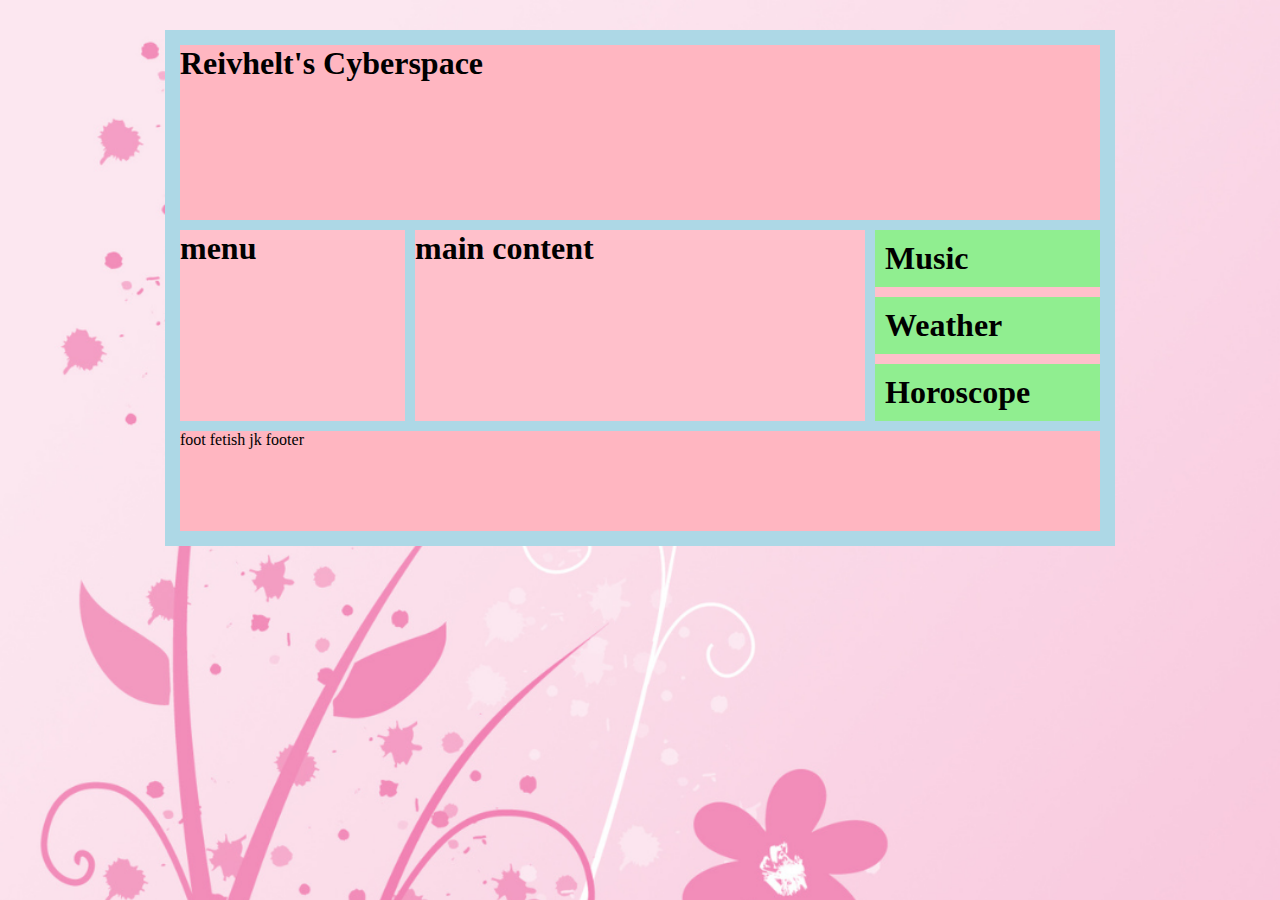
<file: index.html>
<!DOCTYPE html>
<html lang="en">
  <head>
    <meta charset="UTF-8">
    <meta name="description" content="Reivhelt's Personal Website">
    <meta name="keywords" content="Reivhelt, Blog, Blogsite, Personal, Art">
    <meta name="author" content="Allana M. Angeo">
    <meta name="viewport" content="width=device-width, initial-scale=1">
    <link rel="stylesheet" href="style.css">
    <title>Reivhelt Town</title>
  </head>
  <body>
    <div class="container">
      <header>
        <h1>Reivhelt's Cyberspace</h1>
      </header>
      <div class="contentleft">
        <h1>menu</h1>
      </div>
      <div class="contentmiddle">
        <h1>main content</h1>
      </div>
      <div class="contentright">
        <div class="musicplayer">
          <h1>Music</h1>
        </div>
        <div class="weather">
          <h1>Weather</h1>
        </div>
        <div class="horoscope">
          <h1>Horoscope</h1>
        </div>
      </div>
      <footer>
        <p>foot fetish jk footer</p>
      </footer>
    </div>
  </body>
</html>
</file>
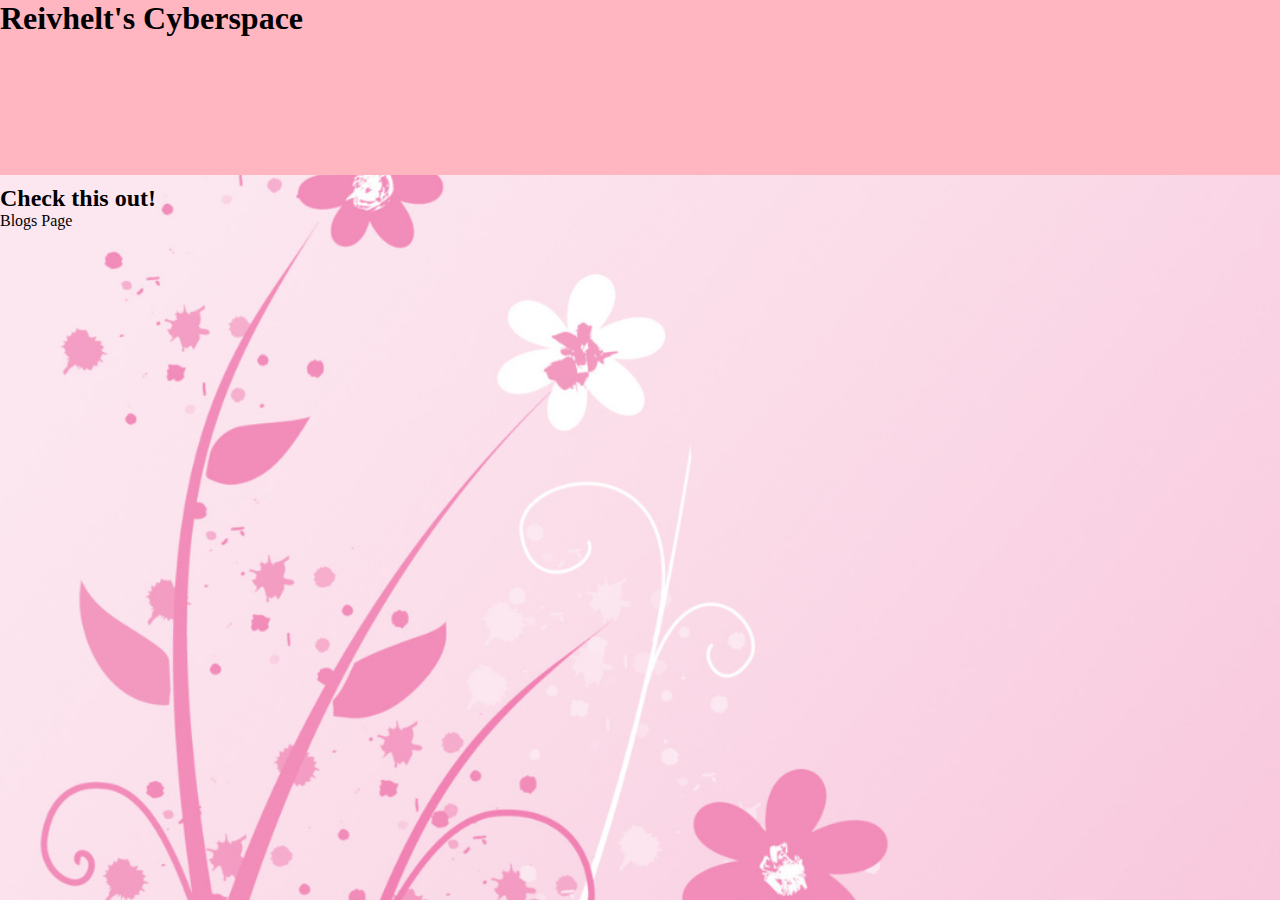
<file: blogs.html>
<!DOCTYPE html>
<html lang="en">
  <head>
    <meta charset="UTF-8">
    <meta name="description" content="Reivhelt's Personal Website">
    <meta name="keywords" content="Reivhelt, Blog, Blogsite, Personal, Art">
    <meta name="author" content="Allana M. Angeo">
    <meta name="viewport" content="width=device-width, initial-scale=1">
    <link rel="stylesheet" href="style.css">
    <title>Reivhelt Town</title>
  </head>
  <body>
    <header>
      <h1>Reivhelt's Cyberspace</h1>
    </header>
    <nav>
      <h2>Check this out!</h2>
    </nav>
    <aside>
      <section id="mp3">
      </section>
    </aside>
    <section>
      <p>Blogs Page</p>
    </section>
  </body>
</html>
</file>
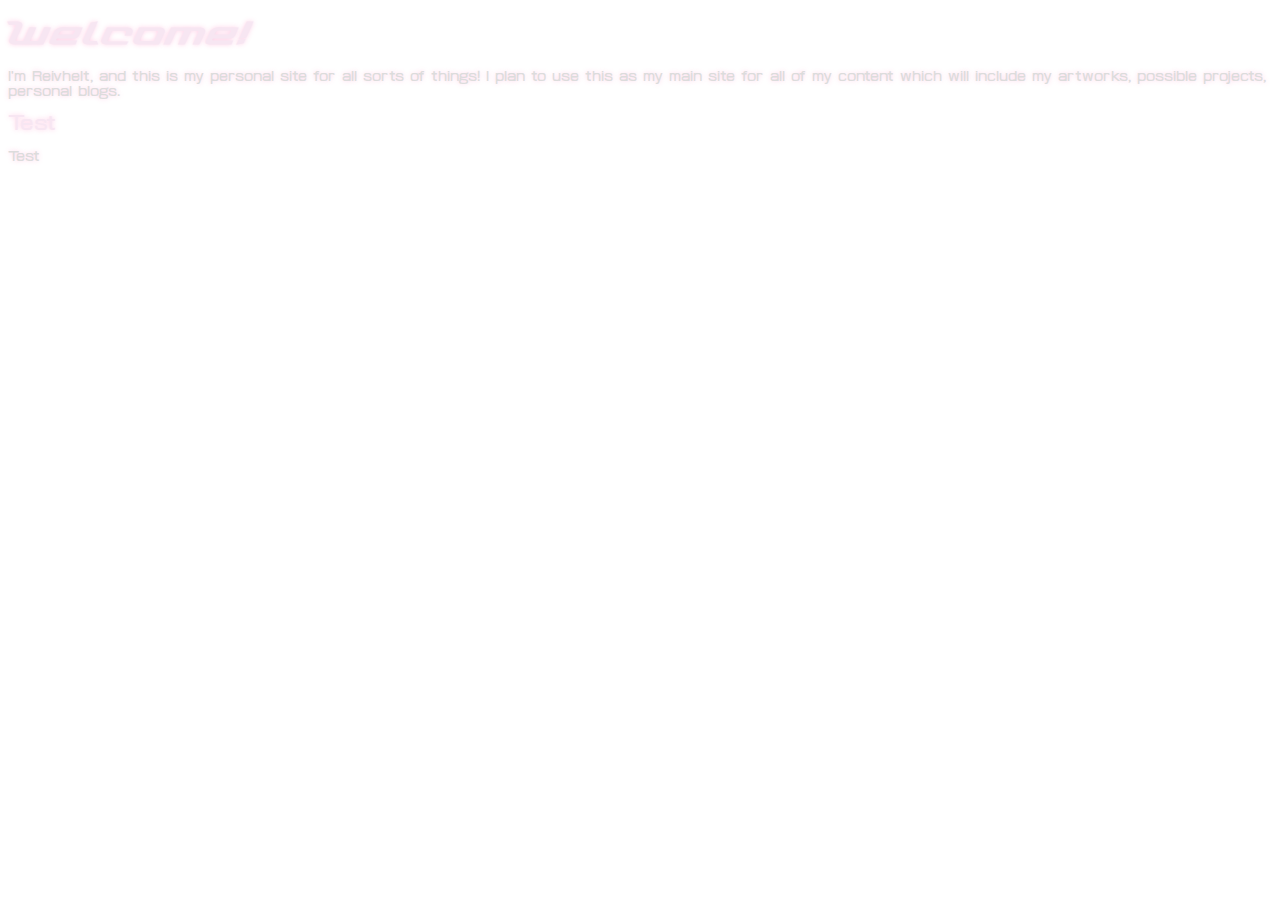
<file: home_iframe.html>
<!DOCTYPE html>

<html>
<head>
		<meta http-equiv="CONTENT-TYPE" content="text/html; charset=UTF-8">
		<link rel="stylesheet" href="blogstyle.css">
		<title>Home Iframe</title>
</head>
<body>
		<h1>Welcome!</h1>
		<p>I'm Reivhelt, and this is my personal site for all sorts of things! I plan to use this as my main site for all of my content which will include my artworks, possible projects, personal blogs. </p>
		<h2>Test</h2>
		<p>Test</p>
</body>
</html>
</file>
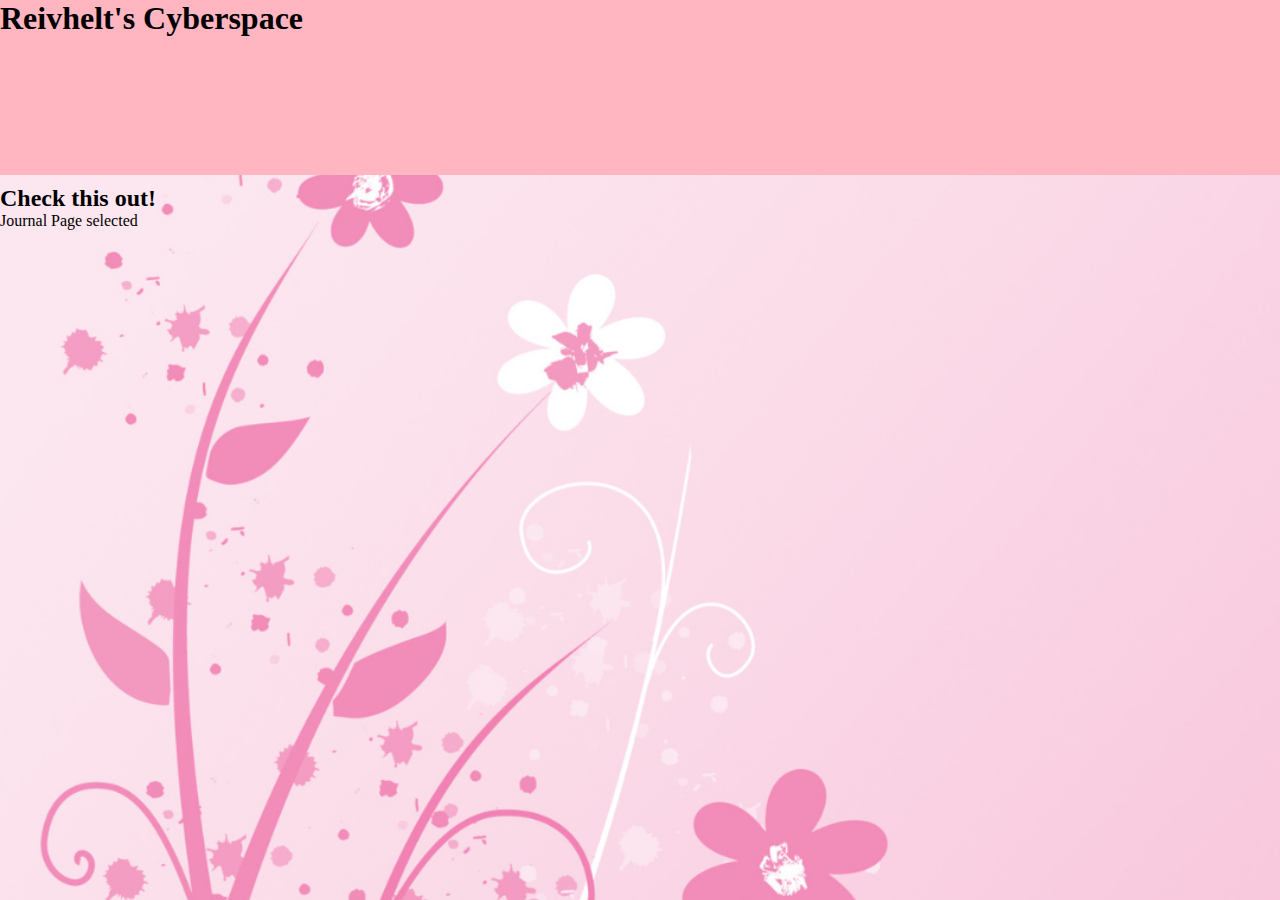
<file: journal.html>
<!DOCTYPE html>
<html lang="en">
  <head>
    <meta charset="UTF-8">
    <meta name="description" content="Reivhelt's Personal Website">
    <meta name="keywords" content="Reivhelt, Blog, Blogsite, Personal, Art">
    <meta name="author" content="Allana M. Angeo">
    <meta name="viewport" content="width=device-width, initial-scale=1">
    <link rel="stylesheet" href="style.css">
    <title>Reivhelt Town</title>
  </head>
  <body>
    <header>
      <h1>Reivhelt's Cyberspace</h1>
    </header>
    <nav>
      <h2>Check this out!</h2>
    </nav>
    <aside>
      <section id="mp3">
      </section>
    </aside>
    <section>
      <p>Journal Page selected</p>
    </section>
  </body>
</html>
</file>
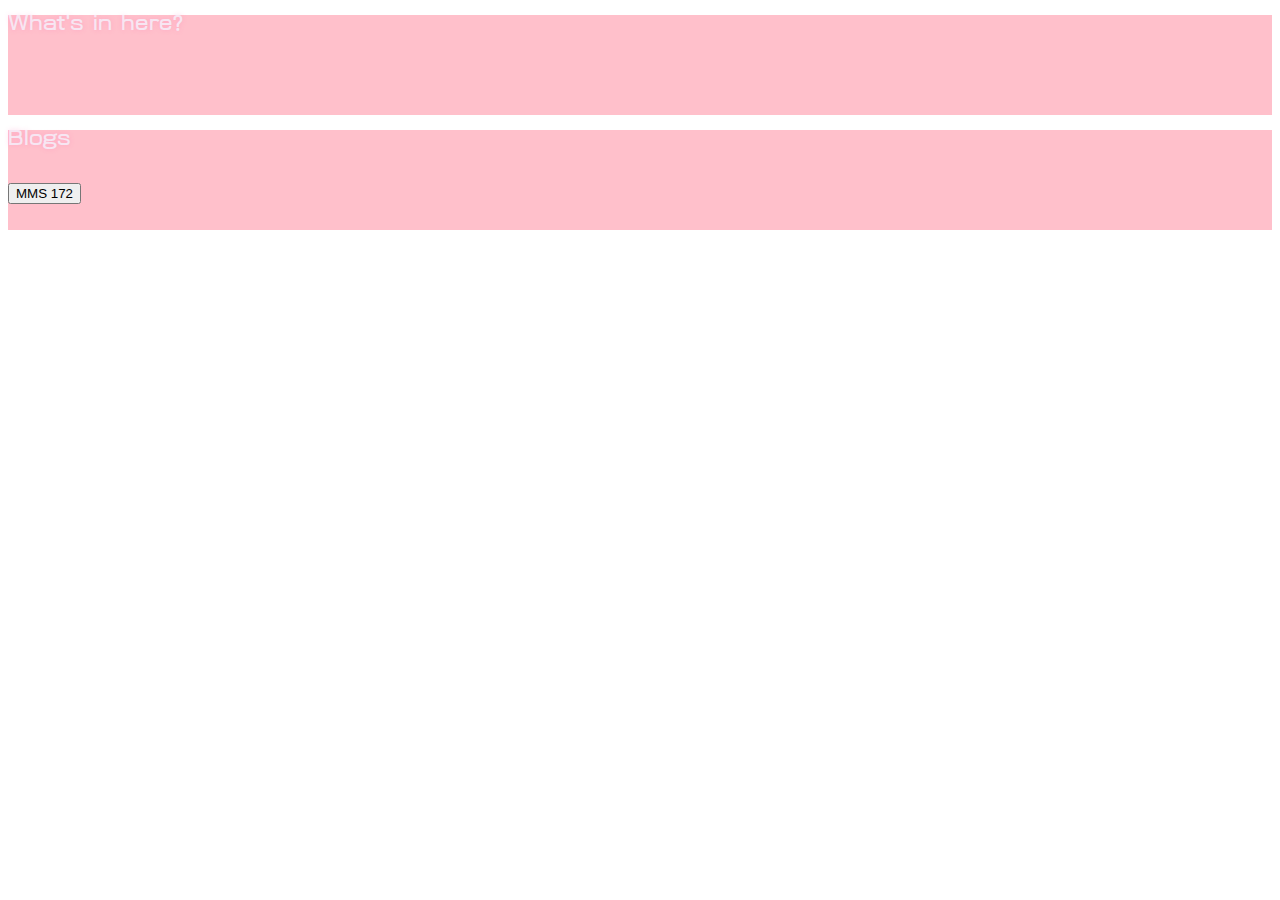
<file: navibox.html>
<!DOCTYPE html>

<html>
<head>
		<meta http-equiv="CONTENT-TYPE" content="text/html; charset=UTF-8">
		<link rel="stylesheet" href="blogstyle.css">
		<title>Navigation Box</title>
		<script src="JSfunctions.js"></script>
</head>
<body>
		<div class="naviboxlimit">
				<section id="index">
						<h2>What's in here?</h2>
				</section>
				<section id="blog">
						<h2>Blogs</h2><br>
						<button onclick="EntryContentChange('MMS172_Navigation.html')">MMS 172</button>
				</section>
		</div>
</body>
</html>
</file>
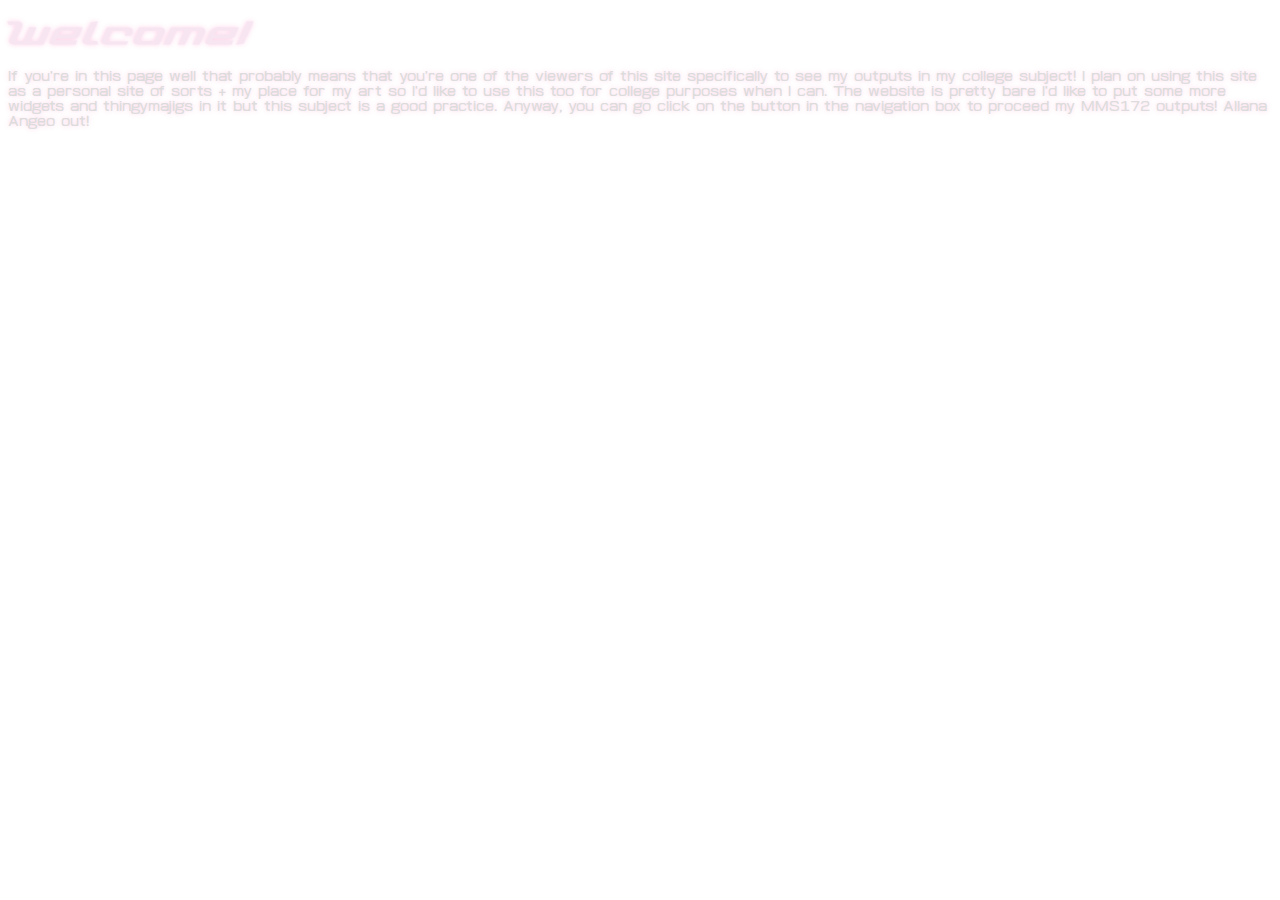
<file: Blogs/BlogLanding.html>
<!DOCTYPE html>

<html>
<head>
		<meta http-equiv="CONTENT-TYPE" content="text/html; charset=UTF-8">
		<link rel="stylesheet" href="../blogstyle.css">
		<title>Blog Landing Page</title>
</head>
<body>
		<h1>Welcome!</h1>
		<p>If you're in this page well that probably means that you're one of the viewers of this site specifically to see my outputs in my college subject! I plan on using this site as a personal site of sorts + my place for my art so I'd like to use this too for college purposes when I can. The website is pretty bare I'd like to put some more widgets and thingymajigs in it but this subject is a good practice. Anyway, you can go click on the button in the navigation box to proceed my MMS172 outputs! Allana Angeo out!</p>
</body>
</html>
</file>
<file: style.css>
* {margin: 0;}

body {
  background-image: url('assets/BGphoto.png');
  background-size: 100%;
}

.container {
  background-color: lightblue;
  display: grid;
  grid-template-columns: 225px 450px 225px;
  column-gap: 10px;
  padding: 15px;
  margin-top: 30px;
  justify-self: center;
}

header {
  background-color:lightpink;
  grid-column: 1 / span 3;
  height: 175px;
  margin-bottom: 10px;
}


.contentleft {
  background-color: pink;
}

.contentmiddle {
  background-color: pink;
}

.contentright {
  background-color: pink;
  display: grid;
  row-gap: 10px;
}

.contentright > div {
  background-color: lightgreen;
  padding: 10px;
}

footer {
  background-color: lightpink;
  grid-column: 1 / span 3;
  height: 100px;
  margin-top: 10px;
}
</file>
<file: blogstyle.css>
/* width */
::-webkit-scrollbar {
  width: 5px;
  margin-top: 5px;
  margin-bottom: 5px;
}

/* Track */
::-webkit-scrollbar-track {
  background: linear-gradient(to right, transparent 0%, rgba(255, 138, 177, 0.7) 40%, rgba(240, 240, 240, 1) 45%, rgba(240, 240, 240, 1) 55%, rgba(255, 138, 177, 0.7) 60%, transparent 100%);
}

/* Handle */
::-webkit-scrollbar-thumb {
  border: 5px solid transparent;
  border-radius: 10px;
  width: 20px;
  background-color: rgb(240, 240, 240);
  border-color: pink;
}

@font-face {
  font-family: "PhotonicaStrt";
  src: url("WebsiteAssets/Photonica_straight.ttf");
}

@font-face {
  font-family: "PhotonicaReg";
  src: url("WebsiteAssets/Photonica_regular.ttf");
}

@font-face {
  font-family: "NeuropolXRg";
  src: url("WebsiteAssets/Neuropol_X_Rg.otf");
  
}
@font-face {
  font-family: "TwoWeekendGoSB";
  src: url("WebsiteAssets/twoweekendgo-semibold.otf");
}

h1 {
  font-family: PhotonicaReg;
  color: rgba(247, 230, 242, 1);
  font-size: 30px;
  text-shadow:
    0px 0px 5px rgba(255, 105, 180, 0.3);,
    0 0 4px hotpink;
  letter-spacing: 3px;
}

h2 {
  font-family: TwoWeekendGoSB;
  color: rgba(247, 230, 242, 1);
  font-size: 18px;
  text-shadow:
    0px 0px 5px rgba(255, 105, 180, 0.3);,
    0 0 4px hotpink;
}

p {
  font-family: TwoWeekendGoSB;
  color: rgba(220, 220, 220, 1);
  font-size: 12px;
  text-shadow:
    0px 0px 5px rgba(255, 105, 180, 0.3);
  line-height: 15px;
}

ul {
  list-style-type: none;
  padding: 15px;
}

li a {
  text-decoration: none;
  font-family: TwoWeekendGoSB;
  color: rgba(220, 220, 220, 1);
  font-size: 12px;
  text-shadow:
    0px 0px 5px rgba(255, 105, 180, 0.3);
  line-height: 15px;
}

li a:hover {
  padding-left: 15px;
  text-decoration: none;
  font-family: TwoWeekendGoSB;
  color: rgba(220, 220, 220, 1);
  font-size: 12px;
  text-shadow:
    0px 0px 5px rgba(255, 105, 180, 0.7);
  line-height: 15px;
}

.naviboxlimit > * {
  height: 100px;
  background-color: pink;
}
</file>
